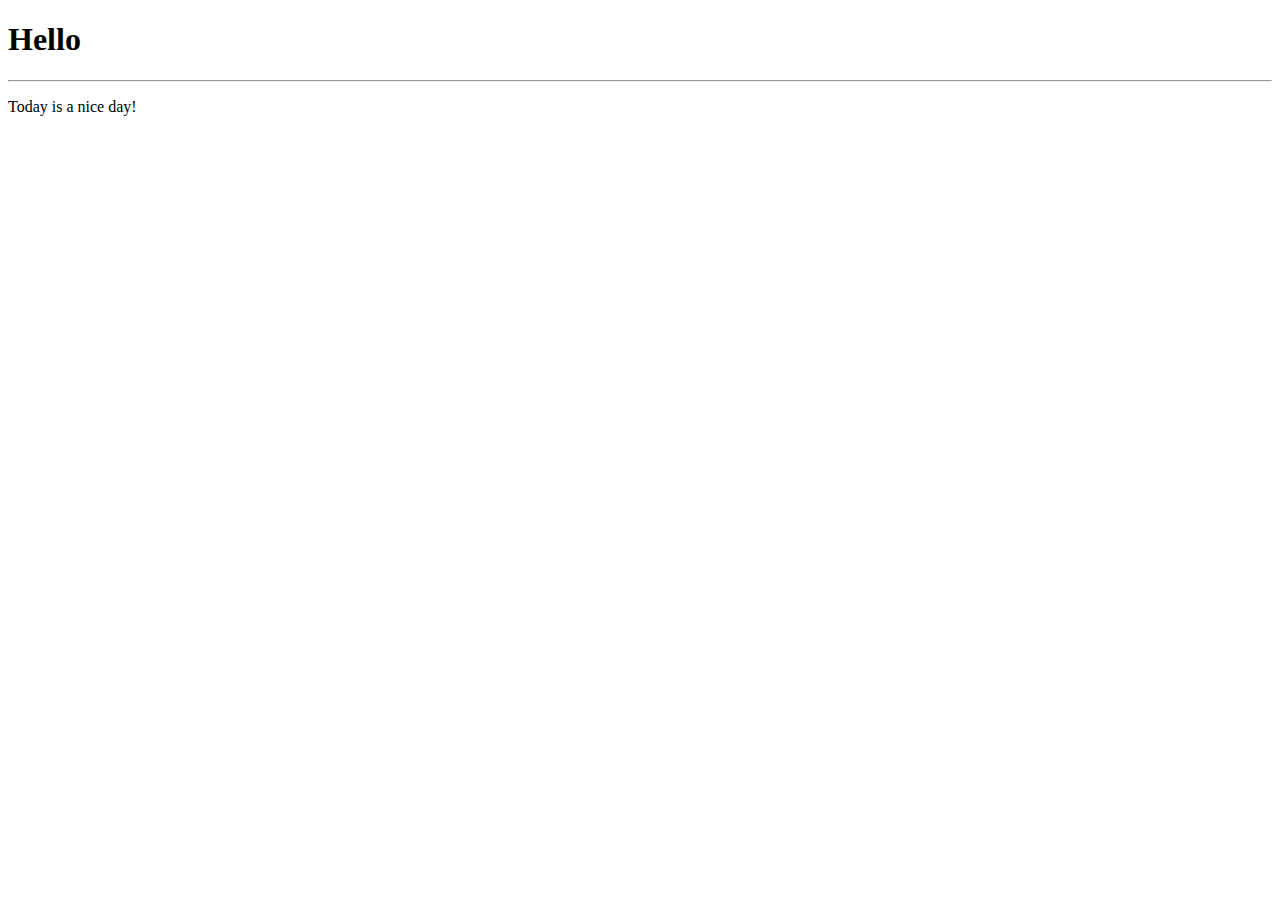
<file: index.html>
<!DOCTYPE html>
<html lang="en">

<head>
      <meta charset="UTF-8">
      <meta name="viewport" content="width=device-width, initial-scale=1.0">
      <meta http-equiv="X-UA-Compatible" content="ie=edge">
      <title>Document</title>

      <head>

            <body>
                  <h1>Hello</h1>
                  <hr>
                  <p>Today is a nice day!</p>
            </body>

            <html>
</file>
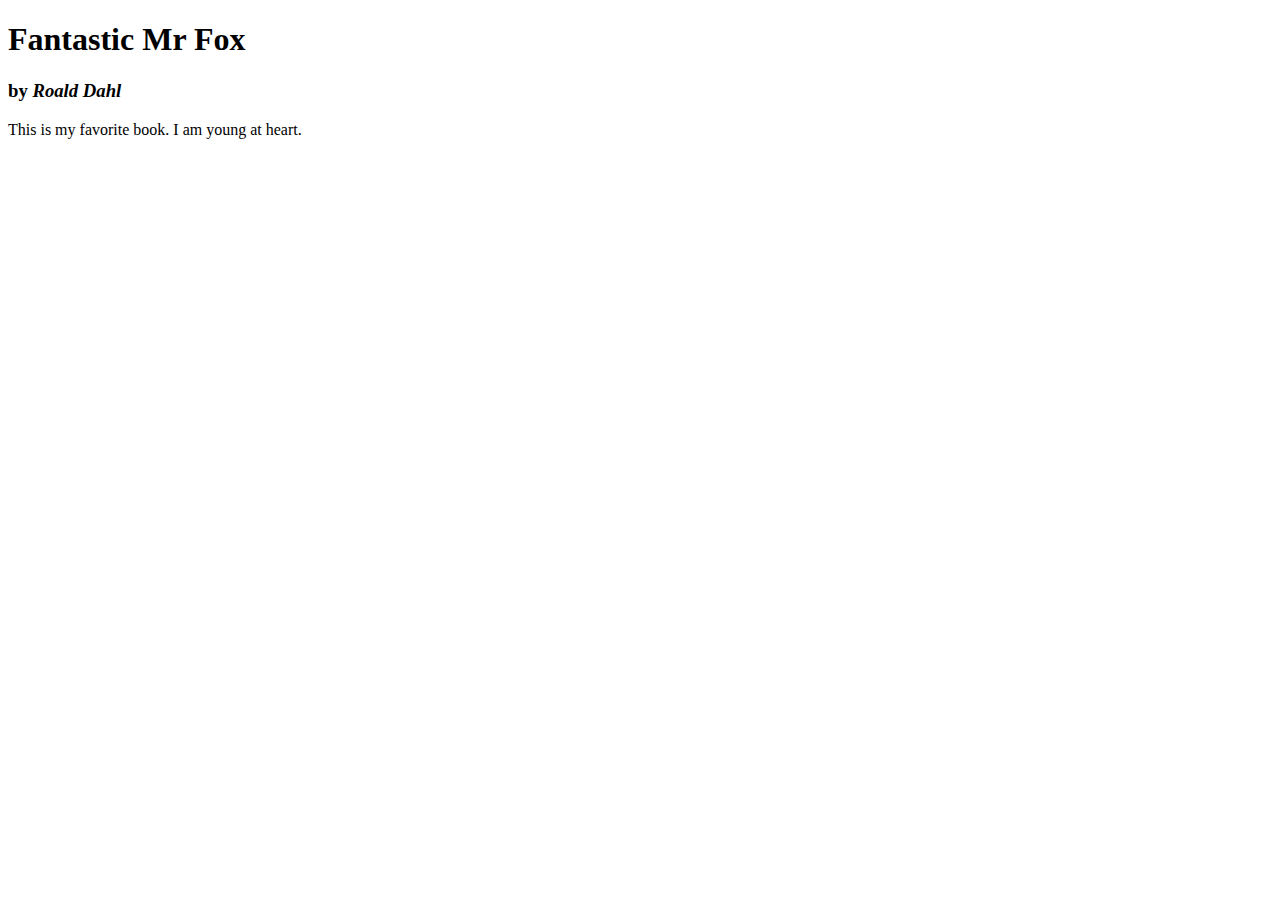
<file: 02_01.html>
<!DOCTYPE html>
<html>

<head>
    <title> Fantastic Page </title>
</head>

<body>
    <h1> Fantastic Mr Fox </h1>
    <h3> by <em> Roald
Dahl </em> </h3>

    <p> This is my favorite book. I am young at heart.
        <p>
</body>

</html>
</file>
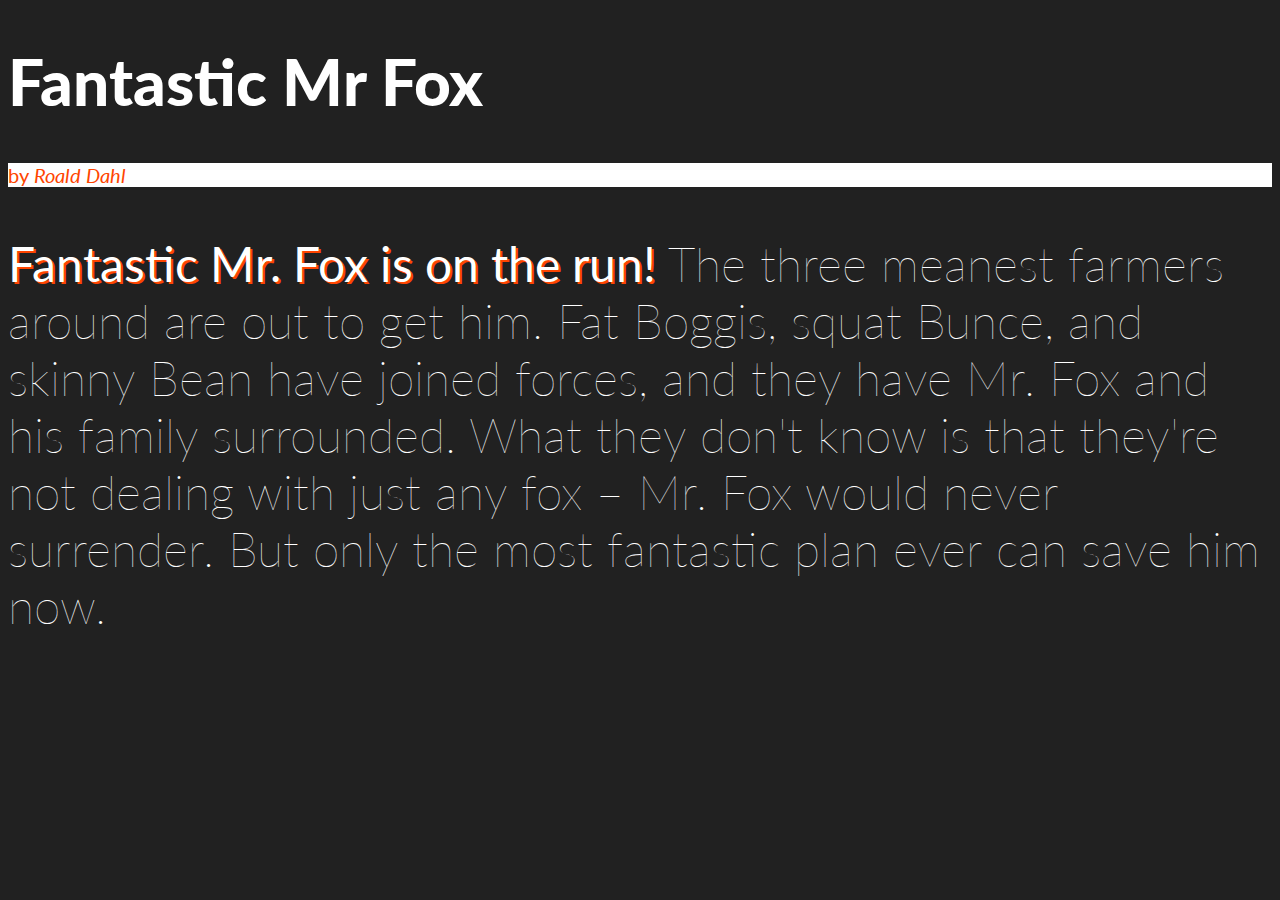
<file: 02_02.html>
<!DOCTYPE html>
<html>

<head>
    <title> Fantastic Page </title>
    <!--1. Create a linking tag:-->
    <!--- Type 'link' then press 'tab' key-->
    <!--- Fill in href = "page.css"-->
    <link rel="stylesheet" type="text/css" href="page.css">
</head>
<!-- 2. add a class attribute: my-body -->

<body class="my-body">
    <!-- 3. Add a class attribute: my-title -->
    <h1 class="my-title">Fantastic Mr Fox</h1>
    <!-- 4. Add a class attribute: my-subtitle -->
    <h3 class="my-subtitle">by <em> Roald Dahl </em></h3>
    <!-- 5. add a class attribute: my-paragraph -->
    <p class="my-paragraph">
        <!-- 6. add a class attribute: my-strong -->
        <strong class="my-strong"> Fantastic Mr. Fox is on the
run! </strong> The three meanest farmers around are out to get him. Fat Boggis, squat Bunce, and skinny Bean have
        joined forces, and they have Mr. Fox and his family surrounded. What they don't know is that they're not dealing
        with just any fox – Mr. Fox would never surrender. But only the most fantastic plan ever can save him now.
    </p>
</body>

</html>
</file>
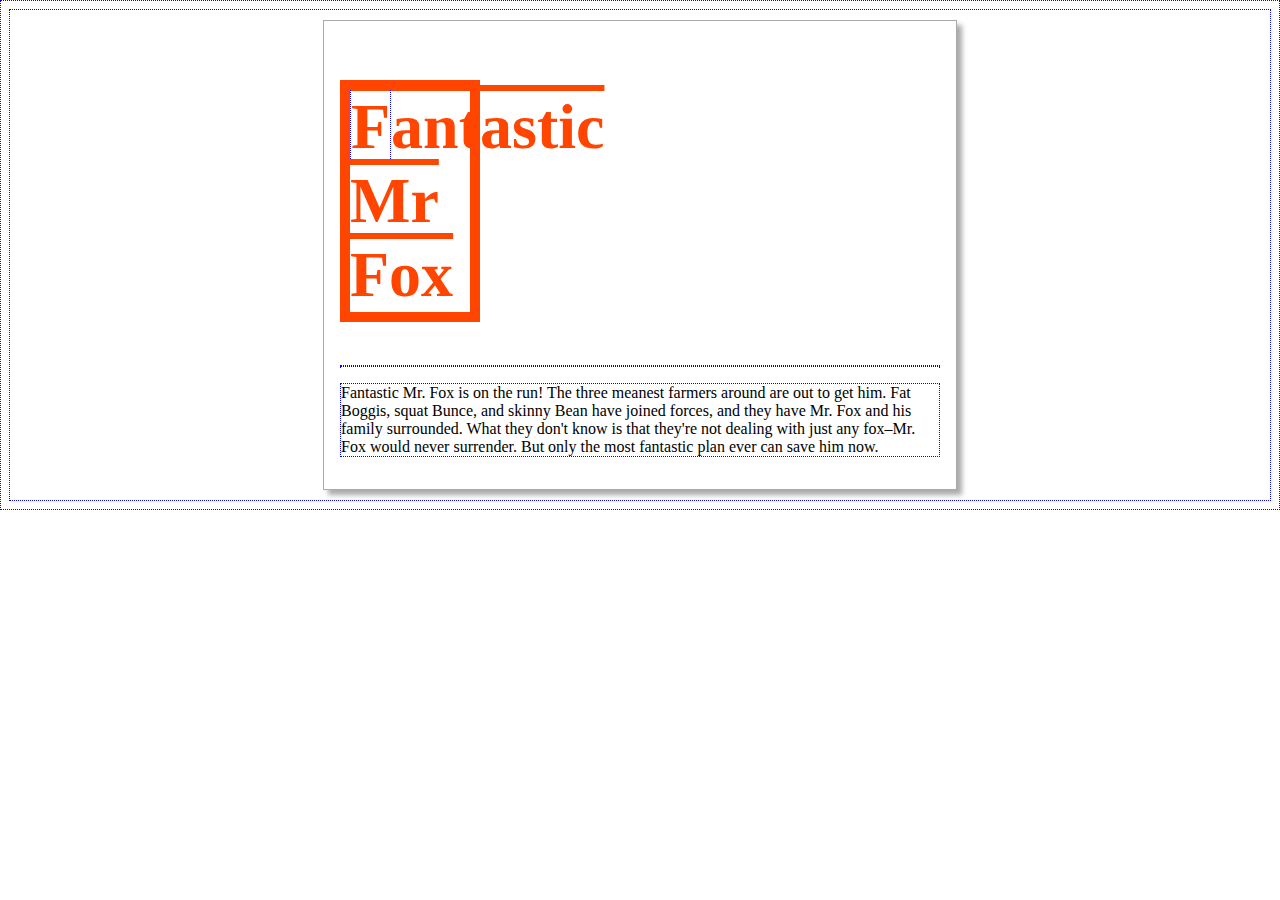
<file: 03_01.html>
<!DOCTYPE html>
<html>
<head>
<title>Fantastic Page</title>
<link rel="stylesheet" href="03_container_style.css">
<style type="text/css">
* {
border: 1px dotted blue;
}
div {
max-width: 400px;
margin: auto;
}
</style>
</head>
<body>
<!-- 1. wrap a <div> container around all the content -->
<div class="my-body my-container">
<h1 class="my-highlight my-hr">
<!-- 2. wrap a <span> container around the first
letter: F -->
<!-- 3. break the line after 'Fantastic' with a
<br> -->
<span>F</span>antastic<br> Mr Fox
</h1>
<!-- 4. Create a horizontal divider with <hr> -->
<hr>
<p>
Fantastic Mr. Fox is on the run! The three
meanest farmers around are out to get him. Fat Boggis, squat
Bunce, and skinny
Bean have joined forces, and they have Mr. Fox
and his family surrounded. What they don't know is that
they're not dealing
with just any fox–Mr. Fox would never surrender.
But only the most fantastic plan ever can save him now.
</p>
</div>
</body>
</html>
</file>
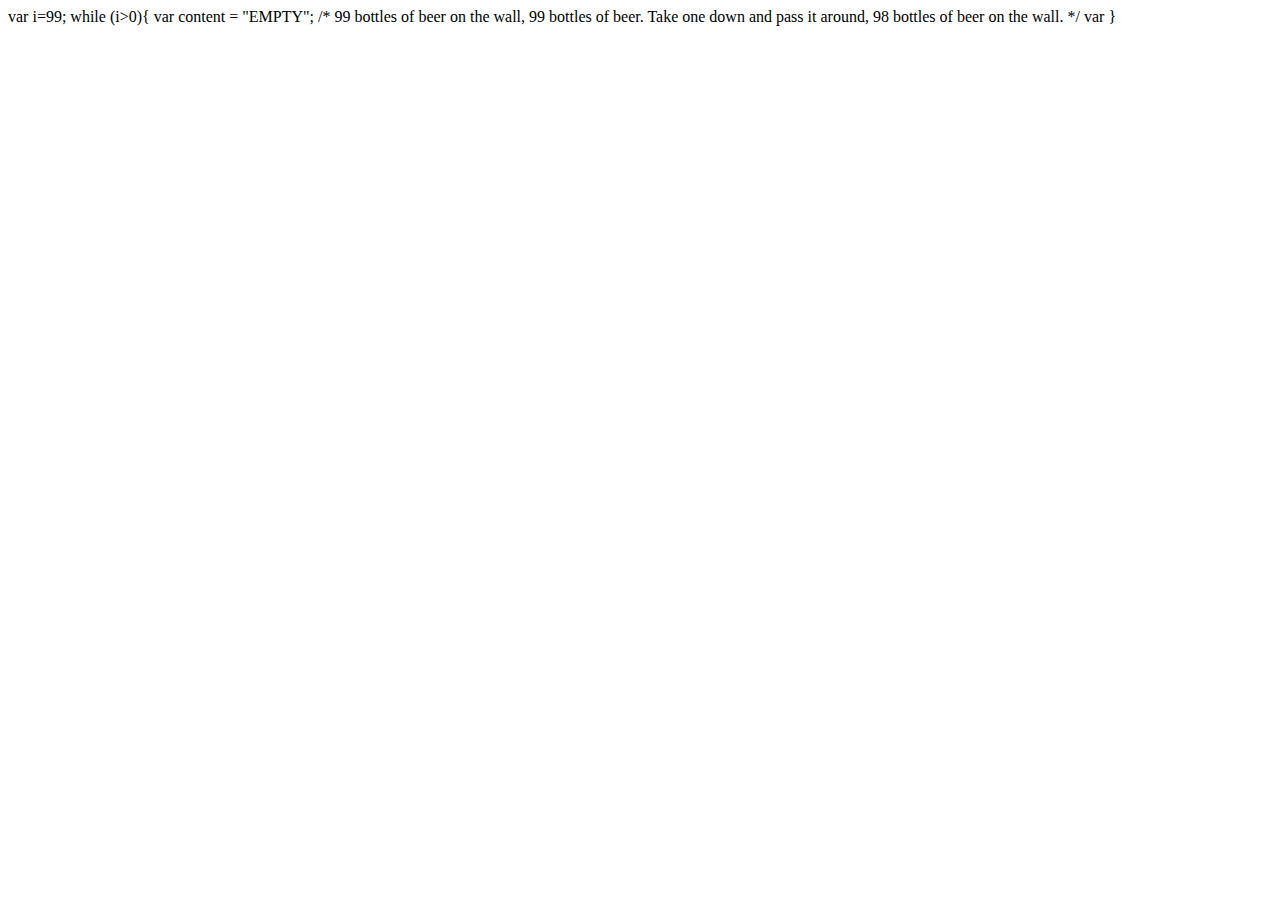
<file: 99 bottle.html>
<!DOCTYPE html>
<html lang="en">
<head>
    <meta charset="UTF-8">
    <meta name="viewport" content="width=device-width, initial-scale=1.0">
    <meta http-equiv="X-UA-Compatible" content="ie=edge">
    <title>Document</title>
</head>
<body>
   <div>
var i=99;
while (i>0){
    
    
    var content = "EMPTY";
    
    /* 
    99 bottles of beer on the wall, 99 bottles of beer.
    Take one down and pass it around, 98 bottles of beer on the wall.
    */
var






}



   </div>
    
</body>
</html>
</file>
<file: page.css>
/*Imports font from https://fonts.google.com/*/
@import
url('https://fonts.googleapis.com/css?family=Lato:100,400,900');
/*1. Make the background color dark gray: #212121*/
/*2. Change the font family to: 'lato'*/
.my-body {
background-color: #212121;
font-family: 'lato';
}
/*3. Enlarge the font size to: 4rem*/
/*4. Thicken the font weight to: 900*/
/*5. Change the text color to: white*/
.my-title {
font-size: 4rem;
font-weight: 900;
color: white;
}
/*6. Enlarge the font size to: 1.25rem*/
/*7. Thicken the font weight to: 400*/
/*8. Change the text color to: orangered*/
/*9. Change the background color to: white*/
.my-subtitle {
font-size: 1.25rem;
font-weight: 400;
color: orangered;
background-color: white;
}
/*10. Enlarge the font size to: 3rem*/
/*11. Thin the font weight to: 100*/
/*12. Change the text color to: white*/
.my-paragraph {
font-size: 3rem;
font-weight: 100;
color: white;
}
/*13. add a text shadow with the following specs:
horizontal offset: 2px
vertical offset: 2px
shadow blur: 0
color: orangered*/
.my-strong {
text-shadow: 2px 2px 0 orangered;
}
</file>
<file: 03_container_style.css>
/*Imports font from https://fonts.google.com/*/
@import
url('https://fonts.googleapis.com/css?family=Lato:100,400,900');
/*1. Change the background color to: #f3f3f3*/
.my-body{
background-color: #f3f3f3;
}
/*2. Add a border of color: #aaa*/
/*3. Change the background color to: white*/
/*4. Set the max width to: 600px*/
/*5. Set the margin for top & bottom to: 10px*/
/*6. Center the div using margin*/
/*7. Create an inner padding (space) of size: 1rem*/
/*8. Create a shadow: 5px 5px 5px #aaa*/
.my-container{
border: 1px solid #aaa;
background-color: white;
max-width: 600px;
margin: 10px auto;
padding: 1rem;
box-shadow: 5px 5px 5px #aaa;
}
/*9. Change text color to: orangered*/
/*10. Change text decoration to: overline*/
/*11. Increase the font size to: 4rem*/
.my-highlight{
color: orangered;
text-decoration: overline;
font-size: 4rem;
}
/*12. Reduce the width to: 20%*/
/*13. Set border as: 10px solid orangered*/
/*14. Shift to the left using margin-left*/
.my-hr{
width: 20%;
border: 10px solid orangered;
margin-left: 0;
</file>
